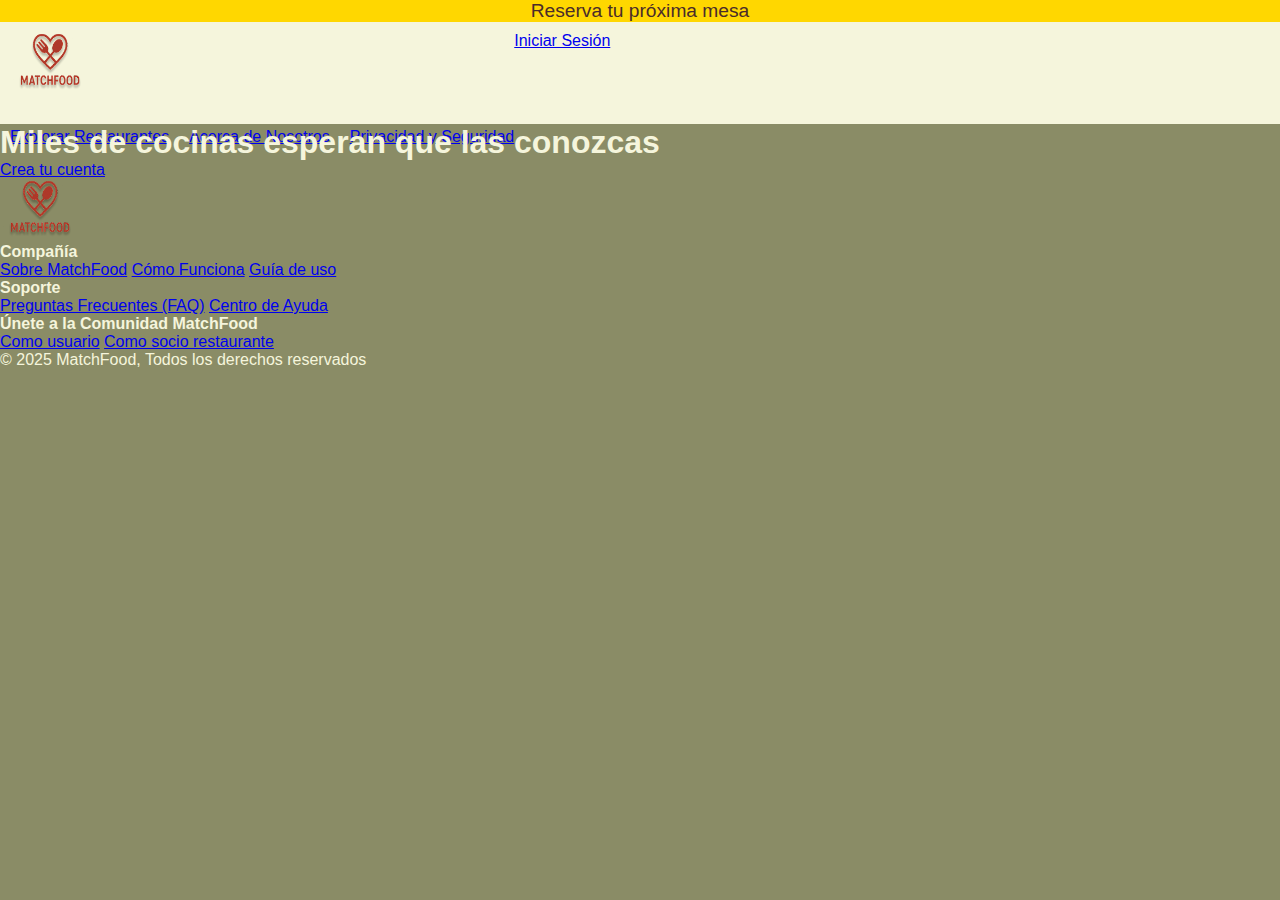
<file: index.html>
<!DOCTYPE html>
<html lang="es-CO">

<head>
    <meta charset="UTF-8">
    <meta name="viewport" content="width=device-width, initial-scale=1.0">
    <link rel="icon" type="image/x-icon" href="./assets/Logo/favicon.ico">
    <title>MatchFood | Encuentra tu próximo restaurante</title>
    <link href="https://cdn.jsdelivr.net/npm/bootstrap@5.3.7/dist/css/bootstrap.min.css" rel="stylesheet"
        integrity="sha384-LN+7fdVzj6u52u30Kp6M/trliBMCMKTyK833zpbD+pXdCLuTusPj697FH4R/5mcr" crossorigin="anonymous">
    <link rel="stylesheet" href="./css/styles.css">
</head>

<body>
    <header class="information_Header flex-center">
        <h2>Reserva tu próxima mesa</h2>
    </header>

    <nav class="main_Header flex-between">
        <div class="flex-center gap-20">
            <a href="#"><img src="./assets/Logo/Logo.png" alt="MatchFood - Logo" class="logo"></a>
            <ul class="header_options flex-center gap-20">
                <li><a href="#" class="link link-header">Explorar Restaurantes</a></li>
                <li><a href="#" class="link link-header">Acerca de Nosotros</a></li>
                <li><a href="#" class="link link-header">Privacidad y Seguridad</a></li>
            </ul>
        </div>
        <a class="btn btn-accent" href="./pages/sign_in.html">Iniciar Sesión</a>
    </nav>

    <main class="flex-center">
        <div class="main_content">
            <h1>Miles de cocinas esperan que las conozcas</h1>
            <a class="btn btn-accent" href="./pages/sign_up.html">Crea tu cuenta</a>
        </div>
    </main>

    <footer class="footer">
        <div class="inner_Footer">
            <img src="../assets/Logo/Logo.png" alt="MatchFood - Logo" class="logo">

            <div class="footer_container">
                <div class="footer_column">
                    <h4>Compañía</h4>
                    <a href="#" class="link link-footer">Sobre MatchFood</a>
                    <a href="#" class="link link-footer">Cómo Funciona</a>
                    <a href="#" class="link link-footer">Guía de uso</a>
                </div>
                <div class="footer_column">
                    <h4>Soporte</h4>
                    <a href="#" class="link link-footer">Preguntas Frecuentes (FAQ)</a>
                    <a href="#" class="link link-footer">Centro de Ayuda</a>
                </div>
                <div class="footer_column">
                    <h4>Únete a la Comunidad MatchFood</h4>
                    <a href="#" class="link link-footer">Como usuario</a>
                    <a href="#" class="link link-footer">Como socio restaurante</a>
                </div>
            </div>
        </div>

        <p>&copy; 2025 MatchFood, Todos los derechos reservados</p>
    </footer>


    <script src="https://cdn.jsdelivr.net/npm/bootstrap@5.3.7/dist/js/bootstrap.bundle.min.js"
        integrity="sha384-ndDqU0Gzau9qJ1lfW4pNLlhNTkCfHzAVBReH9diLvGRem5+R9g2FzA8ZGN954O5Q"
        crossorigin="anonymous"></script>
</body>

</html>
</file>
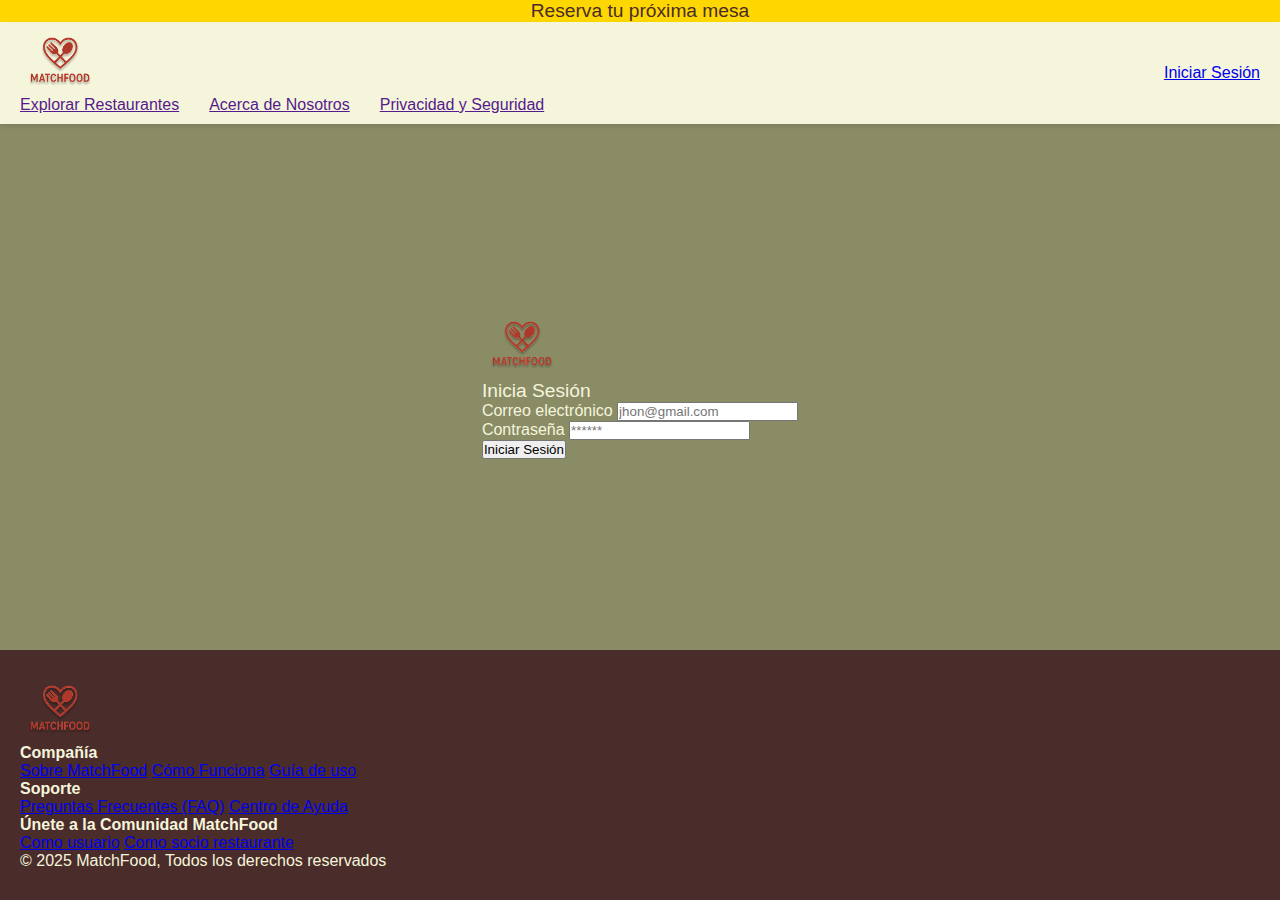
<file: pages/sign_in.html>
<!DOCTYPE html>
<html lang="es-CO">

<head>
    <meta charset="UTF-8">
    <meta name="viewport" content="width=device-width, initial-scale=1.0">
    <link rel="icon" type="image/x-icon" href="../assets/Logo/favicon.ico">
    <title>Iniciar de Sesión</title>
    <meta name="viewport" content="width=device-width, initial-scale=1.0">
    <link href="https://cdn.jsdelivr.net/npm/bootstrap@5.3.7/dist/css/bootstrap.min.css" rel="stylesheet"
        integrity="sha384-LN+7fdVzj6u52u30Kp6M/trliBMCMKTyK833zpbD+pXdCLuTusPj697FH4R/5mcr" crossorigin="anonymous">
    <link rel="stylesheet" href="../css/styles.css">
    <link rel="stylesheet" href="../css/sign_in.css">
</head>

<body>
    <header class="information_Header flex-center">
        <h2>Reserva tu próxima mesa</h2>
    </header>

    <nav class="main_Header flex-between">
        <div class="flex-center gap-20">
            <a href="../index.html"><img src="../assets/Logo/Logo.png" alt="Logo de MatchFood" class="logo"></a>
            <ul class="header_options flex-center gap-20">
                <li><a href="" class="link link-header">Explorar Restaurantes</a></li>
                <li><a href="" class="link link-header">Acerca de Nosotros</a></li>
                <li><a href="" class="link link-header">Privacidad y Seguridad</a></li>
            </ul>
        </div>
        <a class="btn btn-accent" href="#">Iniciar Sesión</a>
    </nav>

    <main>
        <form class="form" id="signinForm">
            <img src="../assets/Logo/Logo.png" alt="MatchFood - Logo" class="logo">
            <h2>Inicia Sesión</h2>
            <div>
                <label for="email">Correo electrónico</label>
                <input type="email" id="email" placeholder="jhon@gmail.com">
            </div>
            <div>
                <label for="password">Contraseña</label>
                <input type="password" id="password" placeholder="******">
            </div>
            <button type="submit" class="btn btn-accent">Iniciar Sesión</button>
        </form>

        <div id="modalError" class="modal-overlay" style="display: none;">
            <div class="modal-content">
                <div class="modal-icon">❌</div>
                <h3>Parece que hay un error</h3>
                <p id="modalMensaje">Intenta de nuevo</p>
                <button onclick="cerrarModal()" class="modal-button">Lo intentaré de nuevo</button>
            </div>
        </div>

        <div id="modalSuccess" class="modal-overlay" style="display: none;">
            <div class="modal-content">
                <div class="modal-icon">🎉</div>
                <h3>¡Bienvenido a MatchFood!</h3>
                <p id="modalMensajeSuccess">Has iniciado sesión correctamente</p>
                <button onclick="cerrarModalSuccess()" class="modal-button">Continuar</button>
            </div>
        </div>
    </main>
    </main>

    <footer class="footer">
        <div class="inner_Footer">
            <img src="../assets/Logo/Logo.png" alt="MatchFood - Logo" class="logo">

            <div class="footer_container">
                <div class="footer_column">
                    <h4>Compañía</h4>
                    <a href="#" class="link link-footer">Sobre MatchFood</a>
                    <a href="#" class="link link-footer">Cómo Funciona</a>
                    <a href="#" class="link link-footer">Guía de uso</a>
                </div>
                <div class="footer_column">
                    <h4>Soporte</h4>
                    <a href="#" class="link link-footer">Preguntas Frecuentes (FAQ)</a>
                    <a href="#" class="link link-footer">Centro de Ayuda</a>
                </div>
                <div class="footer_column">
                    <h4>Únete a la Comunidad MatchFood</h4>
                    <a href="#" class="link link-footer">Como usuario</a>
                    <a href="#" class="link link-footer">Como socio restaurante</a>
                </div>
            </div>
        </div>

        <p>&copy; 2025 MatchFood, Todos los derechos reservados</p>
    </footer>
    <script src="https://cdn.jsdelivr.net/npm/bootstrap@5.3.7/dist/js/bootstrap.bundle.min.js"
        integrity="sha384-ndDqU0Gzau9qJ1lfW4pNLlhNTkCfHzAVBReH9diLvGRem5+R9g2FzA8ZGN954O5Q"
        crossorigin="anonymous"></script>
    <script src="../js/sign_in.js"></script>
</body>

</html>
</file>
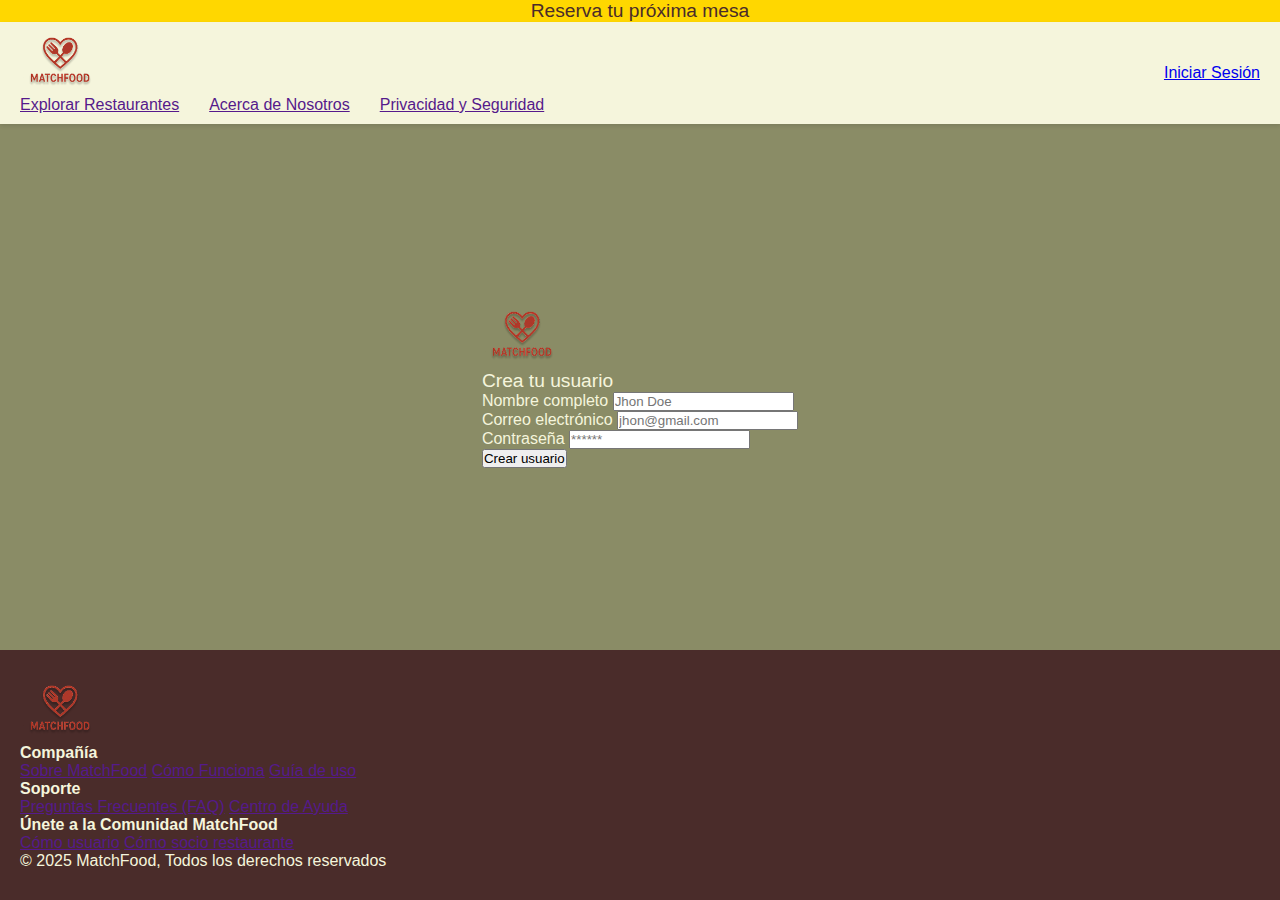
<file: pages/sign_up.html>
<!DOCTYPE html>
<html lang="en">

<head>
    <meta charset="UTF-8">
    <meta name="viewport" content="width=device-width, initial-scale=1.0">
    <link rel="icon" type="image/x-icon" href="../assets/Logo/favicon.ico">
    <title>Registro de usuario</title>
    <meta name="viewport" content="width=device-width, initial-scale=1.0">
    <link href="https://cdn.jsdelivr.net/npm/bootstrap@5.3.7/dist/css/bootstrap.min.css" rel="stylesheet"
        integrity="sha384-LN+7fdVzj6u52u30Kp6M/trliBMCMKTyK833zpbD+pXdCLuTusPj697FH4R/5mcr" crossorigin="anonymous">
    <link rel="stylesheet" href="../css/styles.css">
    <link rel="stylesheet" href="../css/sign_in.css">
</head>

<body>
    <header class="information_Header flex-center">
        <h2>Reserva tu próxima mesa</h2>
    </header>

    <nav class="main_Header flex-between">
        <div class="flex-center gap-20">
            <a href="../index.html"><img src="../assets/Logo/Logo.png" alt="Logo de MatchFood" class="logo"></a>
            <ul class="header_options flex-center gap-20">
                <li><a href="" class="link link-header">Explorar Restaurantes</a></li>
                <li><a href="" class="link link-header">Acerca de Nosotros</a></li>
                <li><a href="" class="link link-header">Privacidad y Seguridad</a></li>
            </ul>
        </div>
        <a class="btn btn-accent" href="./sign_in.html">Iniciar Sesión</a>
    </nav>

    <main>
        <form class="form" id="signupForm">
            <img src="../assets/Logo/Logo.png" alt="MatchFood - Logo" class="logo">
            <h2>Crea tu usuario</h2>
            <div>
                <label for="userName">Nombre completo</label>
                <input type="text" id="userName" placeholder="Jhon Doe">
            </div>
            <div>
                <label for="email">Correo electrónico</label>
                <input type="email" id="email" placeholder="jhon@gmail.com">
            </div>
            <div>
                <label for="password">Contraseña</label>
                <input type="password" id="password" placeholder="******">
            </div>
            <button type="submit" class="btn btn-accent">Crear usuario</button>
        </form>

        <div id="modalError" class="modal-overlay" style="display: none;">
            <div class="modal-content">
                <div class="modal-icon">⚠️</div>
                <h3>Usuario ya registrado</h3>
                <p id="modalMensajeError">Este usuario ya se encuentra registrado</p>
                <button onclick="cerrarModalError()" class="modal-button">Intentar de nuevo</button>
            </div>
        </div>

        <!-- Success Modal for user creation -->
        <div id="modalSuccess" class="modal-overlay" style="display: none;">
            <div class="modal-content">
                <div class="modal-icon">🎉</div>
                <h3>¡Bienvenido a MatchFood!</h3>
                <p id="modalMensajeSuccess">Usuario creado con éxito</p>
                <button onclick="cerrarModalSuccess()" class="modal-button">Continuar</button>
            </div>
        </div>

        <!-- Error Modal for save failure -->
        <div id="modalSaveError" class="modal-overlay" style="display: none;">
            <div class="modal-content">
                <div class="modal-icon">❌</div>
                <h3>Error al guardar</h3>
                <p>Error al guardar el usuario. Intenta de nuevo.</p>
                <button onclick="cerrarModalSaveError()" class="modal-button">Reintentar</button>
            </div>
        </div>
    </main>

    <footer class="footer flex-between wrap">
        <div class="inner_Footer flex-center gap-20 wrap">
            <img src="../assets/Logo/Logo.png" alt="Logo de MatchFood" class="logo">

            <div class="footer_container">
                <div class="footer_column">
                    <h4>Compañía</h4>
                    <a href="" class="link link-footer">Sobre MatchFood</a>
                    <a href="" class="link link-footer">Cómo Funciona</a>
                    <a href="" class="link link-footer">Guía de uso</a>
                </div>
                <div class="footer_column">
                    <h4>Soporte</h4>
                    <a href="" class="link link-footer">Preguntas Frecuentes (FAQ)</a>
                    <a href="" class="link link-footer">Centro de Ayuda</a>
                </div>
                <div class="footer_column">
                    <h4>Únete a la Comunidad MatchFood</h4>
                    <a href="" class="link link-footer">Cómo usuario</a>
                    <a href="" class="link link-footer">Cómo socio restaurante</a>
                </div>
            </div>
        </div>

        <p>&copy; 2025 MatchFood, Todos los derechos reservados</p>
    </footer>
    <script src="https://cdn.jsdelivr.net/npm/bootstrap@5.3.7/dist/js/bootstrap.bundle.min.js"
        integrity="sha384-ndDqU0Gzau9qJ1lfW4pNLlhNTkCfHzAVBReH9diLvGRem5+R9g2FzA8ZGN954O5Q"
        crossorigin="anonymous"></script>
    <script src="../js/sign_up.js"></script>
</body>

</html>
</file>
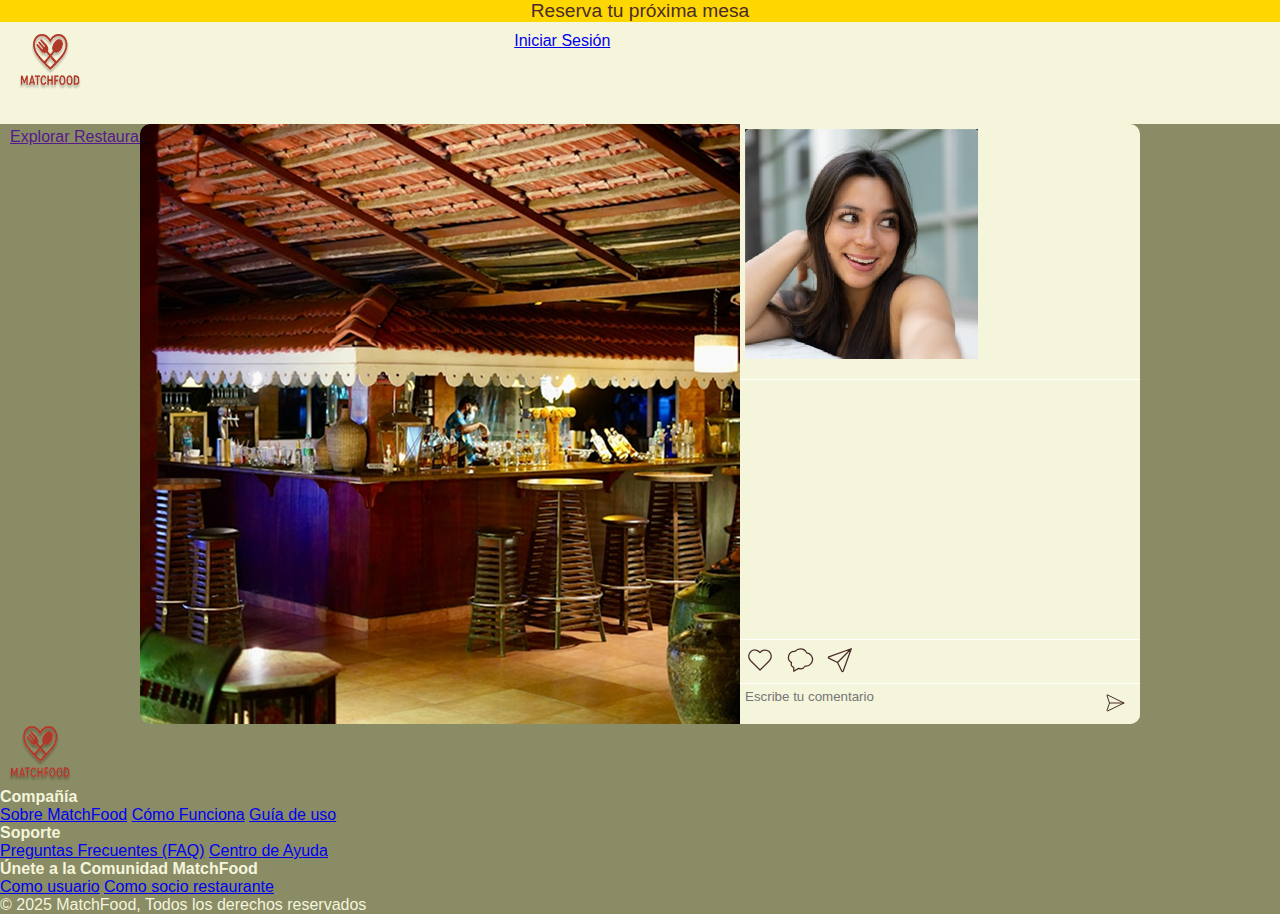
<file: pages/user_posts.html>
<!DOCTYPE html>
<html lang="es-CO">

<head>
    <meta charset="UTF-8">
    <meta name="viewport" content="width=device-width, initial-scale=1.0">
    <link rel="icon" type="image/x-icon" href="../assets/Logo/favicon.ico">
    <title>Publicaciones</title>
    <link href="https://cdn.jsdelivr.net/npm/bootstrap@5.3.7/dist/css/bootstrap.min.css" rel="stylesheet"
        integrity="sha384-LN+7fdVzj6u52u30Kp6M/trliBMCMKTyK833zpbD+pXdCLuTusPj697FH4R/5mcr" crossorigin="anonymous">
    <link rel="stylesheet" href="../css/styles.css">
    <link rel="stylesheet" href="../css/user_posts.css">
</head>

<body>
    <header class="information_Header">
        <h2>Reserva tu próxima mesa</h2>
    </header>
    <nav class="main_Header flex-between">
        <div class="flex-center gap-20">
            <a href="../index.html"><img src="../assets/Logo/Logo.png" alt="Logo de MatchFood" class="logo"></a>
            <ul class="header_options flex-center gap-20">
                <li><a href="" class="link link-header">Explorar Restaurantes</a></li>
                <li><a href="" class="link link-header">Acerca de Nosotros</a></li>
                <li><a href="" class="link link-header">Privacidad y Seguridad</a></li>
            </ul>
        </div>
        <a class="btn btn-accent" href="#">Iniciar Sesión</a>
    </nav>
    <main>
        <div class="card">
            <div class="card_image">
                <img src="../assets/posts/Image 3.png" alt="Imagen de publicación">
            </div>
            <div class="card_body">
                <div class="card_title">
                    <div class="avatar_group">
                        <img src="../assets/users/fotoDePerfil.webp" alt="Foto de perfil de Diana Rodriguez"
                            class="avatar">
                        <p class="username">Diana Rodriguez</p>
                    </div>
                    <p>Comentario del creador</p>
                </div>

                <div class="card_comment_section">
                </div>

                <div class="card_interaction">
                    <button aria-label="Me gusta">
                        <svg xmlns="http://www.w3.org/2000/svg" width="30" height="30" viewBox="0 0 24 24">
                            <path fill="none" stroke="currentColor" stroke-linecap="round" stroke-linejoin="round"
                                stroke-width="1"
                                d="M19.5 12.572L12 20l-7.5-7.428A5 5 0 1 1 12 6.006a5 5 0 1 1 7.5 6.572" />
                        </svg>
                    </button>
                    <button aria-label="Comentar">
                        <svg xmlns="http://www.w3.org/2000/svg" width="30" height="30" viewBox="0 0 24 24">
                            <path fill="none" stroke="currentColor" stroke-linecap="round" stroke-linejoin="round"
                                stroke-width="1"
                                d="M12.4 3a5.34 5.34 0 0 1 4.906 3.239a5.333 5.333 0 0 1-1.195 10.6a4.26 4.26 0 0 1-5.28 1.863L7 21v-3.134a2.668 2.668 0 0 1-1.795-3.773A4.8 4.8 0 0 1 8.113 5.16A5.33 5.33 0 0 1 12.4 3" />
                        </svg>
                    </button>
                    <button aria-label="Compartir">
                        <svg xmlns="http://www.w3.org/2000/svg" width="30" height="30" viewBox="0 0 24 24">
                            <path fill="none" stroke="currentColor" stroke-linecap="round" stroke-linejoin="round"
                                stroke-width="1"
                                d="M10 14L21 3m0 0l-6.5 18a.55.55 0 0 1-1 0L10 14l-7-3.5a.55.55 0 0 1 0-1z" />
                        </svg>
                    </button>
                </div>

                <form class="card_createComment" id="commentForm">
                    <textarea name="comment" placeholder="Escribe tu comentario" id="comment"></textarea>
                    <button aria-label="Enviar comentario" type="submit">
                        <svg xmlns="http://www.w3.org/2000/svg" width="24" height="24" viewBox="0 0 24 24">
                            <path fill="none" stroke="currentColor" stroke-linecap="round" stroke-linejoin="round"
                                stroke-width="1"
                                d="M4.698 4.034L21 12L4.698 19.966a.5.5 0 0 1-.546-.124a.56.56 0 0 1-.12-.568L6.5 12L4.032 4.726a.56.56 0 0 1 .12-.568a.5.5 0 0 1 .546-.124M6.5 12H21" />
                        </svg>
                    </button>
                </form>
            </div>
        </div>
    </main>

    <footer class="footer">
        <div class="inner_Footer">
            <img src="../assets/Logo/Logo.png" alt="MatchFood - Logo" class="logo">

            <div class="footer_container">
                <div class="footer_column">
                    <h4>Compañía</h4>
                    <a href="#" class="link link-footer">Sobre MatchFood</a>
                    <a href="#" class="link link-footer">Cómo Funciona</a>
                    <a href="#" class="link link-footer">Guía de uso</a>
                </div>
                <div class="footer_column">
                    <h4>Soporte</h4>
                    <a href="#" class="link link-footer">Preguntas Frecuentes (FAQ)</a>
                    <a href="#" class="link link-footer">Centro de Ayuda</a>
                </div>
                <div class="footer_column">
                    <h4>Únete a la Comunidad MatchFood</h4>
                    <a href="#" class="link link-footer">Como usuario</a>
                    <a href="#" class="link link-footer">Como socio restaurante</a>
                </div>
            </div>
        </div>

        <p>&copy; 2025 MatchFood, Todos los derechos reservados</p>
    </footer>


    <script src="https://cdn.jsdelivr.net/npm/bootstrap@5.3.7/dist/js/bootstrap.bundle.min.js"
        integrity="sha384-ndDqU0Gzau9qJ1lfW4pNLlhNTkCfHzAVBReH9diLvGRem5+R9g2FzA8ZGN954O5Q"
        crossorigin="anonymous"></script>
    <script src="../js/user_posts.js"></script>
</body>

</html>
</file>
<file: css/styles.css>
@import url('https://fonts.cdnfonts.com/css/quicksand');
@import url('https://fonts.cdnfonts.com/css/roboto');

:root {
    --primary_color: #4A2C2A;
    --secondary_color: #8A8C66;
    --accent_color_1: #E97451;
    --accent_color_2: #FFD700;
    --text_color: #F5F5DC;
}

* {
    margin: 0;
    padding: 0;
    box-sizing: border-box;
}

body {
    background-color: var(--secondary_color);
    font-family: 'Roboto Light', sans-serif;
    color: var(--text_color);
}

.information_Header {
    background-color: var(--accent_color_2);
    color: var(--primary_color);
    display: flex;
    justify-content: center;
    align-items: center;
    height: auto;
}

h2{
    font-family: 'Roboto', sans-serif;
    font-weight: 400;
    font-size: larger;
}

.main_Header{
    padding: 10px;
    background-color: var(--text_color);
    color: var(--primary_color);
    display: flex;
}

.div_left{
    display: flex;
    width: 100%;
}

.div_right{
    align-content: center;
    padding-right: 50px;
}

.header_options{
    height: 100%;
    display: flex;
    gap: 20px;
    list-style-type: none;
    align-content: center;
    align-items: center;
}

li{
    font-family: 'Roboto', sans-serif;
    font-weight: 400;
    color: var(--primary_color);
}
.logo{
    width: 80px;
    height: 60px;
}

.header_button {
    width: 140px;                
    height: 40px;               
    padding: 5px;                
    border-radius: 10px;         
    background-color: var(--accent_color_1);
    font-family: 'Quicksand Bold', sans-serif;
    font-size: larger;
    color: var(--text_color);
    font-weight: bold;
    white-space: nowrap;
    border: none;
    display: flex;
    align-items: center;
    justify-content: center;
}
</file>
<file: css/sign_in.css>
@import url('https://fonts.cdnfonts.com/css/quicksand');
    @import url('https://fonts.cdnfonts.com/css/roboto');

     :root {
            --primary_color: #4A2C2A;
            --secondary_color: #8A8C66;
            --accent_color_1: #E97451;
            --accent_color_2: #FFD700;
            --text_color: #F5F5DC;
        }

        * {
            margin: 0;
            padding: 0;
            box-sizing: border-box;
        }

        html, body {
            height: 100%;
        }

        body {
            background-color: var(--secondary_color);
            font-family: 'Roboto', sans-serif;
            color: var(--text_color);
            display: flex;
            flex-direction: column;
            min-height: 100vh;
        }

        
        .main_Header {
            padding: 10px 20px;
            background-color: var(--text_color);
            color: var(--primary_color);
            display: flex;
            justify-content: space-between;
            align-items: center;
            box-shadow: 0 2px 4px rgba(0,0,0,0.1);
        }

        .div_left {
            display: flex;
            align-items: center;
            gap: 30px;
        }

        .logo {
            width: 80px;
            height: 60px;
            object-fit: contain;
        }

        .header_options {
            display: flex;
            gap: 30px;
            list-style-type: none;
            align-items: center;
        }

        .header_options li {
            font-family: 'Roboto', sans-serif;
            font-weight: 400;
        }

        .header_Links {
            text-decoration: none;
            color: var(--primary_color);
            transition: all 0.3s ease;
            padding: 8px 12px;
            border-radius: 5px;
        }

        
.botonDeInicio {
    display: inline-flex;
    align-items: center;
    justify-content: center;
    width: 140px;
    height: 40px;
    padding: 8px 16px;
    border-radius: 10px;
    background-color: var(--accent_color_1);
    font-family: 'Quicksand', sans-serif;
    font-size: 16px;
    color: var(--text_color);
    font-weight: 600;
    text-decoration: none;
    cursor: pointer;
    transition: all 0.3s ease;
    border: none;
    color: black;
}

        

        .botonDeInicio:hover {
            box-shadow: #333;
            transform: translateY(-2px);
        }

        


        main {
            flex: 1;
            display: flex;
            justify-content: center;
            align-items: center;
            padding: 40px 20px;
        }
        .formAcceso {
            background-color: var(--text_color);
            display: flex;
            flex-direction: column;
            width: min(500px, 90vw);
            padding: 40px;
            border-radius: 15px;
            box-shadow: 0 8px 25px rgba(0, 0, 0, 0.15);
            gap: 25px;
        }
        .imagenDelForm {display: flex;
    position: relative;
height: 5%;
width: 5%;}

        .form-group {
            display: flex;
            flex-direction: column;
            gap: 8px;
        }

        .form-group p {
            color: var(--primary_color);
            font-weight: 500;
            font-size: 16px;
            margin: 0;
        }

        .form-group input {
            width: 100%;
            padding: 15px;
            border: 2px solid #ddd;
            border-radius: 8px;
            font-size: 16px;
            transition: border-color 0.3s ease;
            font-family: 'Roboto', sans-serif;
        }


        

        .login-button {
            width: 100%;
            padding: 15px;
            background-color: var(--accent_color_1);
            color: black;
            border: none;
            border-radius: 8px;
            font-size: 18px;
            font-weight: 600;
            cursor: pointer;
            transition: all 0.3s ease;
           text-decoration: none;
            margin-top: 10px;

            text-align: center;        
        }

        .login-button:hover {
            
            transform: translateY(-2px);
            box-shadow: 0 4px 15px rgba(74, 44, 42, 0.3);
        }

        .modal-overlay {
    position: fixed;       
    top: 0;                 
    left: 0;                
    width: 100%;           
    height: 100%;          
    background-color: rgba(0, 0, 0, 0.6);
    display: none;          
    justify-content: center; 
    align-items: center;    
    z-index: 1000;         
    animation: fadeIn 0.3s ease-out; 
}

.modal-content {
    background-color: white;  
    padding: 40px;           
    border-radius: 15px;     
    text-align: center;    
    box-shadow: 0 10px 30px rgba(0, 0, 0, 0.3);
    max-width: 400px;       
    width: 90%;             
    transform: scale(0.9);  
    animation: modalAppear 0.3s ease-out forwards; /
}

.modal-content h3 {
    color: #d32f2f;         
    margin-bottom: 15px;    
    font-size: 20px;        
}

.modal-content p {
    color: #333;           
    margin-bottom: 25px;     
    font-size: 16px;         
    line-height: 1.5;      
}

.modal-button {
    background-color: var(--accent_color_1); 
    color: white;            
    border: none;            
    padding: 12px 30px;    
    border-radius: 8px;   
    cursor: pointer;      
    font-size: 16px;       
    font-weight: 600;        
    transition: all 0.3s ease; 
    font-family: 'Quicksand', sans-serif; 
}



.modal-button:active {
    transform: translateY(0); 
}

     
        .footer {
            background-color: var(--primary_color);
            padding: 30px 20px;
            color: var(--text_color);
            margin-top: auto;
        }

        .footer-content {
            max-width: 1200px;
            margin: 0 auto;
            display: flex;
            justify-content: space-between;
            align-items: flex-start;
            gap: 40px;
        }

        .footer-left {
            display: flex;
            align-items: center;
            gap: 30px;
        }

        .footer-table {
            display: grid;
            grid-template-columns: repeat(3, 1fr);
            gap: 30px;
            flex: 1;
        }

        .footer-column h4 {
            color: var(--accent_color_2);
            margin-bottom: 15px;
            font-weight: 600;
        }

        .footer-column {
            display: flex;
            flex-direction: column;
            gap: 8px;
        }

        .footer_Links {
            color: var(--text_color);
            text-decoration: none;
            transition: color 0.3s ease;
            font-size: 14px;
        }

        .footer_Links:hover {
            color: var(--accent_color_2);
            text-decoration: underline;
        }

        .footer-bottom {
            text-align: center;
            margin-top: 30px;
            padding-top: 20px;
            border-top: 1px solid rgba(245, 245, 220, 0.2);
        }

        .footer-bottom p {
            color: var(--accent_color_2);
            font-size: 14px;
            margin: 0;
        }

        @media (max-width: 768px) {
    
    .header_options {
        display: none; 
    }
}
        @media (max-width: 768px) {
    .main_Header {
        flex-direction: column; 
        align-items: center;
        gap: 15px;
    }

    .div_left {
        flex-direction: column;
        gap: 15px;
    }

    .header_options {
        flex-direction: column; 
        text-align: center;
        gap: 10px;
    }
    
    .botonDeInicio {
        width: 100%; /
    }
}



        @media (max-width: 576px) {
    .formAcceso {
        padding: 20px; 
        width: 95vw; 
    }

    .imagenDelForm img {
        width: 70px;
        height: auto; 
    }
}


@media (max-width: 768px) {
    .footer-content {
        flex-direction: Row; 
        align-items: center;
        text-align: center;
        gap: 30px;
    }

    .footer-table {
        grid-template-columns: 1fr; 
    }

    .footer-column {
        align-items: center; 
    }}
</file>
<file: css/user_posts.css>
@import url('styles.css');

.card {
    background-color: var(--text_color);
    border-radius: 10px;
    overflow: hidden;
    display: flex;
    flex-direction: row;
    border: none;
    max-width: 1000px; /* Prevent too-wide cards on large screens */
    margin: auto;
}

.card_image {
    width: 60%;
    display: flex;
    justify-content: center;
    align-items: center;
    background-color: var(--primary_color);
}

.card_image img {
    background: none;
    border-radius: none;
    width: 100%;
    height: auto;
    object-fit: cover; /* Keeps image proportions consistent */
}

.card_body {
    display: flex;
    flex-direction: column;
    flex: 1;
}

.card_body p {
    font-size: small;
    font-family: var(--font-alt);
}

.card_title {
    flex-direction: column;
    border-bottom: 1px solid white;
    padding: 5px;
}

.card_title p {
    overflow-wrap: break-word;
    word-break: break-word;
    flex: 1 1 auto;
    max-width: 100%;
}

.avatar_group {
    display: flex;
    align-items: center;
    gap: 10px;
}

.card_interaction {
    display: flex;
    align-items: center;
    gap: 10px;
    padding: 5px;
    border-bottom: 1px solid white;
}

.card_interaction button {
    border: none;
    background: none;
    color: var(--primary_color);
    cursor: pointer;
    transition: color 0.2s ease;
}

.card_interaction button:hover {
    color: var(--accent_color_1);
}

.card_comment_section {
    flex: 1;
    border-bottom: 1px solid white;
    padding: 5px;
    overflow-y: auto;
}

.comment_title {
    display: flex;
    align-items: center;
    gap: 10px;
    height: 50px;
    padding-bottom: 5px;
}

.card_createComment {
    display: flex;
}

.card_createComment textarea {
    border: none;
    background-color: var(--text_color);
    resize: none;
    flex: 1;
    padding: 5px;
    outline: none;
    font-family: var(--font-alt);
    color: var(--primary_color);
}

.card_createComment button {
    border-style: none;
    background-color: var(--text_color);
    width: 50px;
    color: var(--primary_color);
    cursor: pointer;
    transition: color 0.2s ease;
}

.card_createComment button:hover {
    color: var(--accent_color_1);
}

/* Tablet breakpoint */
@media (max-width: 768px) {
    .card {
        flex-direction: column;
        margin: 20px;
    }

    .card_image {
        width: 100%;
    }

    .footer_container {
        flex-direction: column;
        align-items: center;
        text-align: center;
    }
}

/* Small phone breakpoint */
@media (max-width: 480px) {
    .card {
        margin: 10px;
    }

    .card_body p {
        font-size: 0.85rem;
    }

    .card_interaction {
        flex-wrap: wrap;
        justify-content: center;
    }

    .avatar_group p {
        font-size: 0.9rem;
    }

    .footer_container {
        gap: 10px;
    }

    .footer_column h4 {
        font-size: 1rem;
    }

    .footer_column a {
        font-size: 0.9rem;
    }
}
</file>
